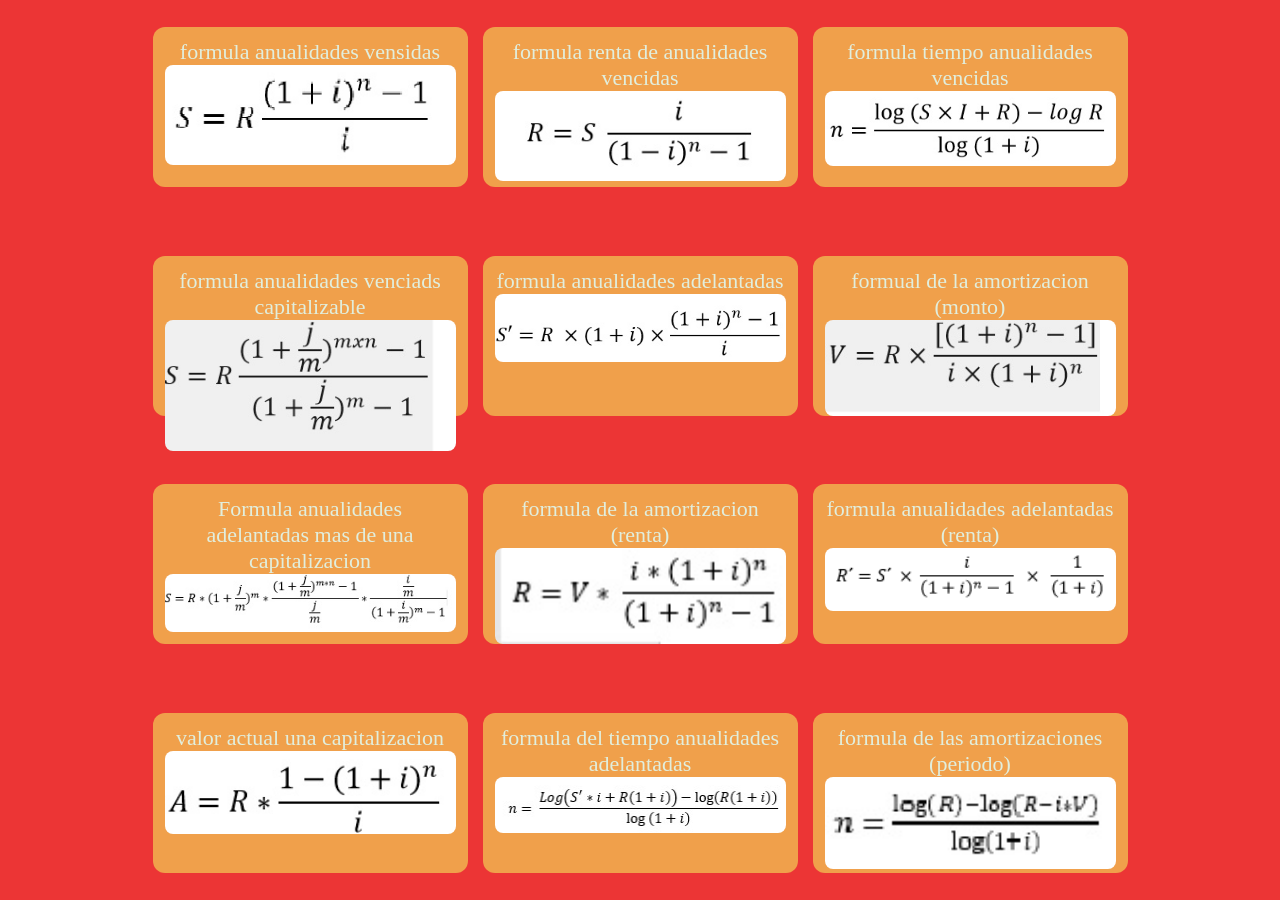
<file: index.html>
<!DOCTYPE html>
<html lang="en">
<head>
    <meta charset="UTF-8">
    <meta name="viewport" content="width=device-width, initial-scale=1.0">
    <title>calculadora de anualidades</title>
     <link rel="stylesheet" href="./css/style.css">
</head>

<body>
    <main>
        <div class="contenedor">
            <a href="./paginas/vencidas.html">
                formula anualidades vensidas 
                <img src="./imagenes/anualidades vencidas - copia (2).jpg" alt="formula anualidades vensidas">
            </a>
        </div>
        
        <div class="contenedor">
            <a href="./paginas/renta.html">
                formula renta de anualidades vencidas
                <img src="./imagenes/anualidades_vecidas.jpg" alt="formula de la renta">
            </a>
        </div>
        
        <div class="contenedor">
            <a href="./paginas/tiempo.html">
                formula tiempo anualidades vencidas
                <img src="./imagenes/tiempo-anualidaes-vencidas.jpg" alt="formula anualidades vensidas">
            </a>
        </div>
        
        <div class="contenedor">
            <a href="./paginas/valor-actual.html">
                formula anualidades venciads capitalizable 
                <img src="./imagenes/valor-actual.jpg" alt="formula anualidades vensidas">
            </a>
        </div>
        
        <div class="contenedor">
            <a href="./paginas/delantadas.html">
                formula anualidades adelantadas
                <img src="./imagenes/anualidades_adelantadas.jpg" alt="formula anualidades vensidas">
            </a>
        </div>
        
        <div class="contenedor">
            <a href="./paginas/amortizaciones.html">
                formual de la amortizacion (monto)
                <img src="./imagenes/amortisaciones.jpg" alt="formula anualidades vensidas">
            </a>
        </div>

        <div class="contenedor">
            <a href="./paginas/f-a-a-masdeunacapitalizacion.html">
                Formula anualidades adelantadas mas de una capitalizacion 
                <img src="./imagenes/formula de anualidades adelantadas mas de una capitalizacion.jpg" alt="formula anualidades vensidas">
            </a>
        </div>
        <div class="contenedor">
            <a href="./paginas/for-g-monto.html">
                formula de la amortizacion (renta)
                <img src="./imagenes/formula amortizaciones (renta).jpg" alt="formula anualidades vensidas">
            </a>
        </div>
        <div class="contenedor">
            <a href="./paginas/for-adel-rent.html">
                formula anualidades adelantadas (renta)
                <img src="./imagenes/for-anual-adel-(reanta).jpg" alt="formula anualidades vensidas">
            </a>
        </div>
        <div class="contenedor">
            <a href="./paginas/for-val-actual.html">
                valor actual una capitalizacion
                <img src="./imagenes/valor actual sola una capitalizacion1.jpg" alt="formula anualidades vensidas">
            </a>
        </div>    
            <div class="contenedor">
                <a href="./paginas/for-del-tiem-a-adel.html">
                    formula del tiempo anualidades adelantadas
                    <img src="./imagenes/formula del tiempo anualidades adelantadas31.jpg" alt="formula anualidades vensidas">
                </a>
        </div>
        <div class="contenedor">
            <a href="./paginas/fo-amor-(periodo).html">
                formula de las amortizaciones (periodo)
                <img src="./imagenes/formula dde la amortizacion (periodo).jpg" alt="formula anualidades vensidas">
            </a>
    </div>
        
    </main>
</body>
</html>
</file>
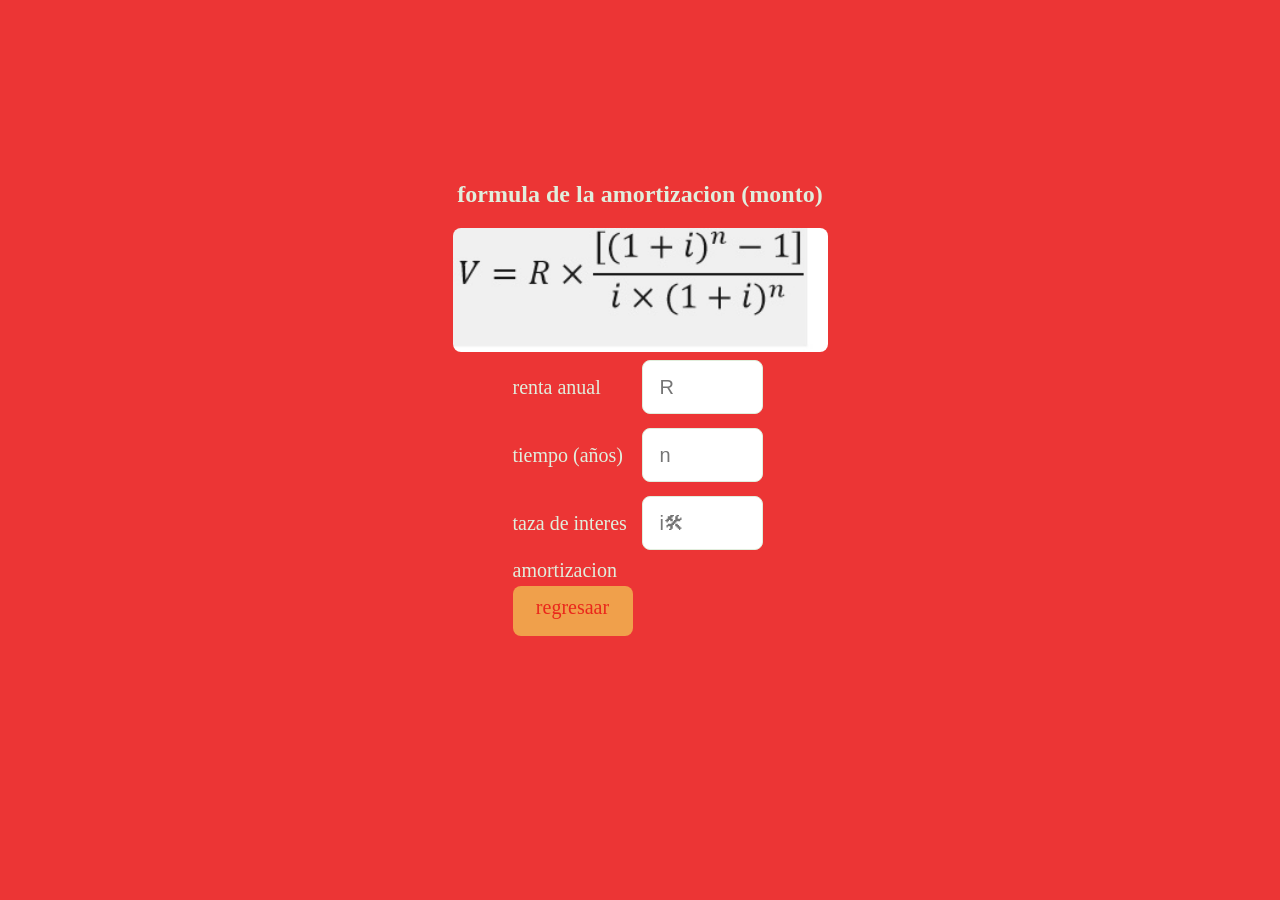
<file: paginas/amortizaciones.html>
<!DOCTYPE html>
<html lang="en">
<head>
    <meta charset="UTF-8">
    <meta name="viewport" content="width=device-width, initial-scale=1.0">
    <title>formula de las anualidades vencidas</title>
    <link rel="stylesheet" href="../css/style.css">
</head>

<body>
    <section>
        <h2>formula de la amortizacion (monto)</h2>
        <img src="../imagenes/amortisaciones.jpg" alt="amortizacion">
        <form name="amortizaciones" action="">
            <table>
                <tr>
                    <td>renta anual</td>
                    <td>
                        <input name="renta" placeholder="R" type="number">
                    </td>
                </tr>
                <tr>
                    <td>tiempo (años)</td>
                    <td>
                        <input name="tiempo" placeholder="n" type="number">
                    </td>
                </tr>
                <tr>
                    <td>taza de interes</td>
                    <td>
                        <input name="interes" placeholder="i🛠" type="number">
                    </td>
                </tr>
                <tr>
                    <td>amortizacion</td>
                    <td>
                        <p  id="amortizaciones" > </p>
                    </td>
                </tr>
                <tr>
                    <td>
                        <a class="boton-regresar" href="../index.html">regresaar</a>
                    </td>
                </tr>
            </table>
        </form>
    </section>

  <script src="../JavaScript/amortizaciones.js"></script>

</body>

</html>
</file>
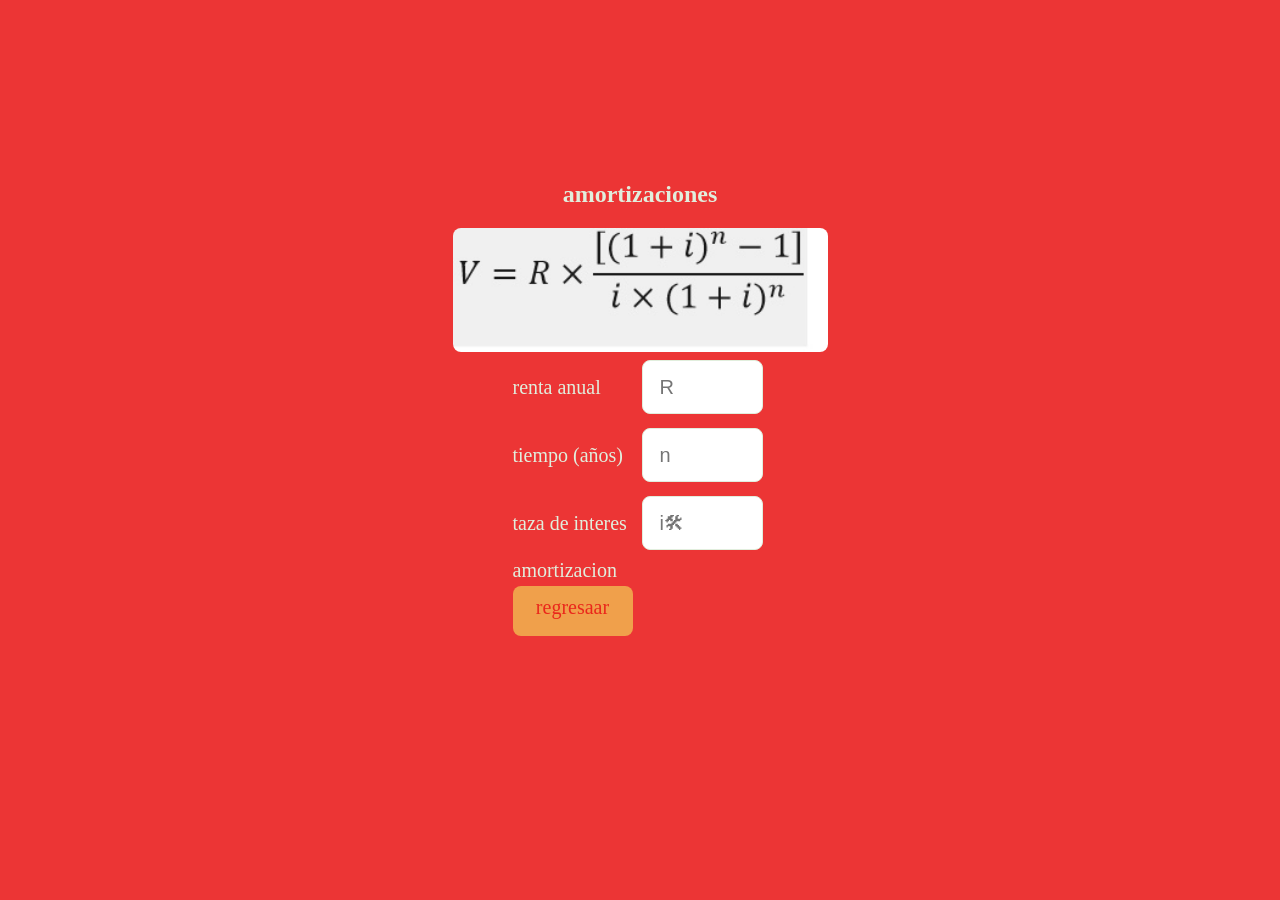
<file: paginas/cal-del-tiempo.html>
<!DOCTYPE html>
<html lang="en">
<head>
    <meta charset="UTF-8">
    <meta name="viewport" content="width=device-width, initial-scale=1.0">
    <title>formula de las anualidades vencidas</title>
    <link rel="stylesheet" href="../css/style.css">
</head>

<body>
    <section>
        <h2>amortizaciones</h2>
        <img src="../imagenes/amortisaciones.jpg" alt="amortizacion">
        <form name="amortizaciones" action="">
            <table>
                <tr>
                    <td>renta anual</td>
                    <td>
                        <input name="renta" placeholder="R" type="number">
                    </td>
                </tr>
                <tr>
                    <td>tiempo (años)</td>
                    <td>
                        <input name="tiempo" placeholder="n" type="number">
                    </td>
                </tr>
                <tr>
                    <td>taza de interes</td>
                    <td>
                        <input name="interes" placeholder="i🛠" type="number">
                    </td>
                </tr>
                <tr>
                    <td>amortizacion</td>
                    <td>
                        <p  id="amortizaciones" > </p>
                    </td>
                </tr>
                <tr>
                    <td>
                        <a class="boton-regresar" href="../index.html">regresaar</a>
                    </td>
                </tr>
            </table>
        </form>
    </section>

  <script src="../JavaScript/amortizaciones.js"></script>

</body>

</html>
</file>
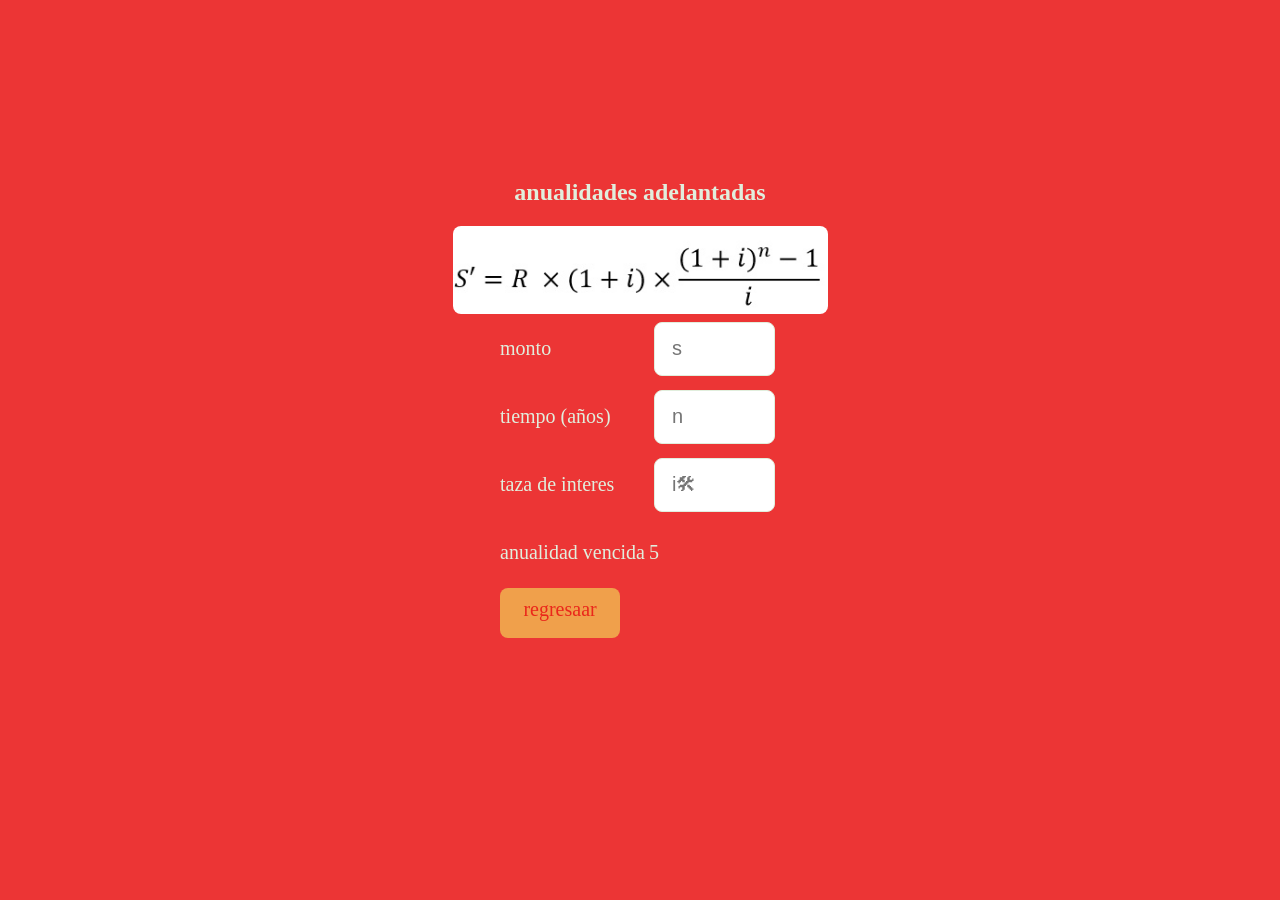
<file: paginas/delantadas.html>
<!DOCTYPE html>
<html lang="en">
<head>
    <meta charset="UTF-8">
    <meta name="viewport" content="width=device-width, initial-scale=1.0">
    <title>formula de las anualidades vencidas renta</title>
    <link rel="stylesheet" href="../css/style.css">
</head>

<body>
    <section>
        <h2>anualidades adelantadas</h2>
        <img src="../imagenes/anualidades_adelantadas.jpg" alt="formula de anualidades vencidas">
        <form name="adelantadas" action="">
            <table>
                <tr>
                    <td>monto</td>
                    <td>
                        <input name="renta" placeholder="s" type="number">
                    </td>
                </tr>
                <tr>
                    <td>tiempo (años)</td>
                    <td>
                        <input name="tiempo" placeholder="n" type="number">
                    </td>
                </tr>
                <tr>
                    <td>taza de interes</td>
                    <td>
                        <input name="interes" placeholder="i🛠" type="number">
                    </td>
                </tr>
                <tr>
                    <td>anualidad vencida</td>
                    <td>
                        <p  id="adelantadas" > 5 </p>
                    </td>
                </tr>
                <tr>
                    <td>
                        <a class="boton-regresar" href="../index.html">regresaar</a>
                    </td>
                </tr>
            </table>
        </form>
    </section>

  <script src="../JavaScript/adelantadas.js"></script>

</body>

</html>
</file>
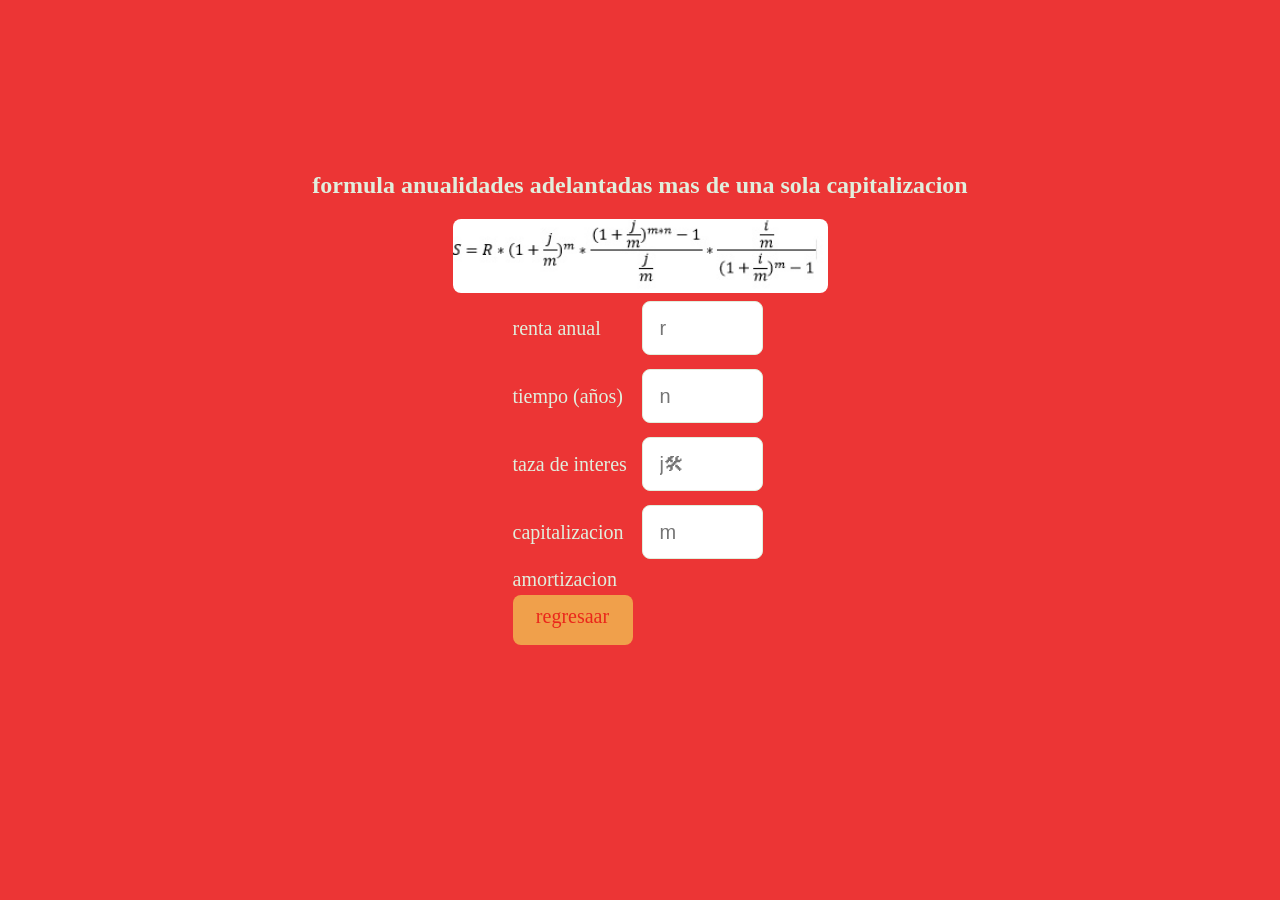
<file: paginas/f-a-a-masdeunacapitalizacion.html>
<!DOCTYPE html>
<html lang="en">
<head>
    <meta charset="UTF-8">
    <meta name="viewport" content="width=device-width, initial-scale=1.0">
    <title>formula de las anualidades vencidas</title>
    <link rel="stylesheet" href="../css/style.css">
</head>

<body>
    <section>
        <h2>formula anualidades adelantadas mas de una sola capitalizacion</h2>
        <img src="../imagenes/formula de anualidades adelantadas mas de una capitalizacion.jpg" alt="amortizacion">
        <form name="anualidadesadelantadas" action="">
            <table>
                <tr>
                    <td>renta anual</td>
                    <td>
                        <input name="renta" placeholder="r" type="number">
                    </td>
                </tr>
                <tr>
                    <td>tiempo (años)</td>
                    <td>
                        <input name="tiempo" placeholder="n" type="number">
                    </td>
                </tr>
                <tr>
                    <td>taza de interes</td>
                    <td>
                        <input name="interes" placeholder="j🛠" type="number">
                    </td>
                </tr>
                <tr>
                    <td>capitalizacion</td>
                    <td>
                        <input name="capitalizacion" placeholder="m" type="number">
                    </td>
                </tr>
                <tr>
                    <td>amortizacion</td>
                    <td>
                        <p  id="anualidades_adelantadas" > </p>
                    </td>
                </tr>
                <tr>
                    <td>
                        <a class="boton-regresar" href="../index.html">regresaar</a>
                    </td>
                </tr>
            </table>
        </form>
    </section>

  <script src="../JavaScript/f-a-a-masdeunacapitalizacon.js"></script>

</body>

</html>
</file>
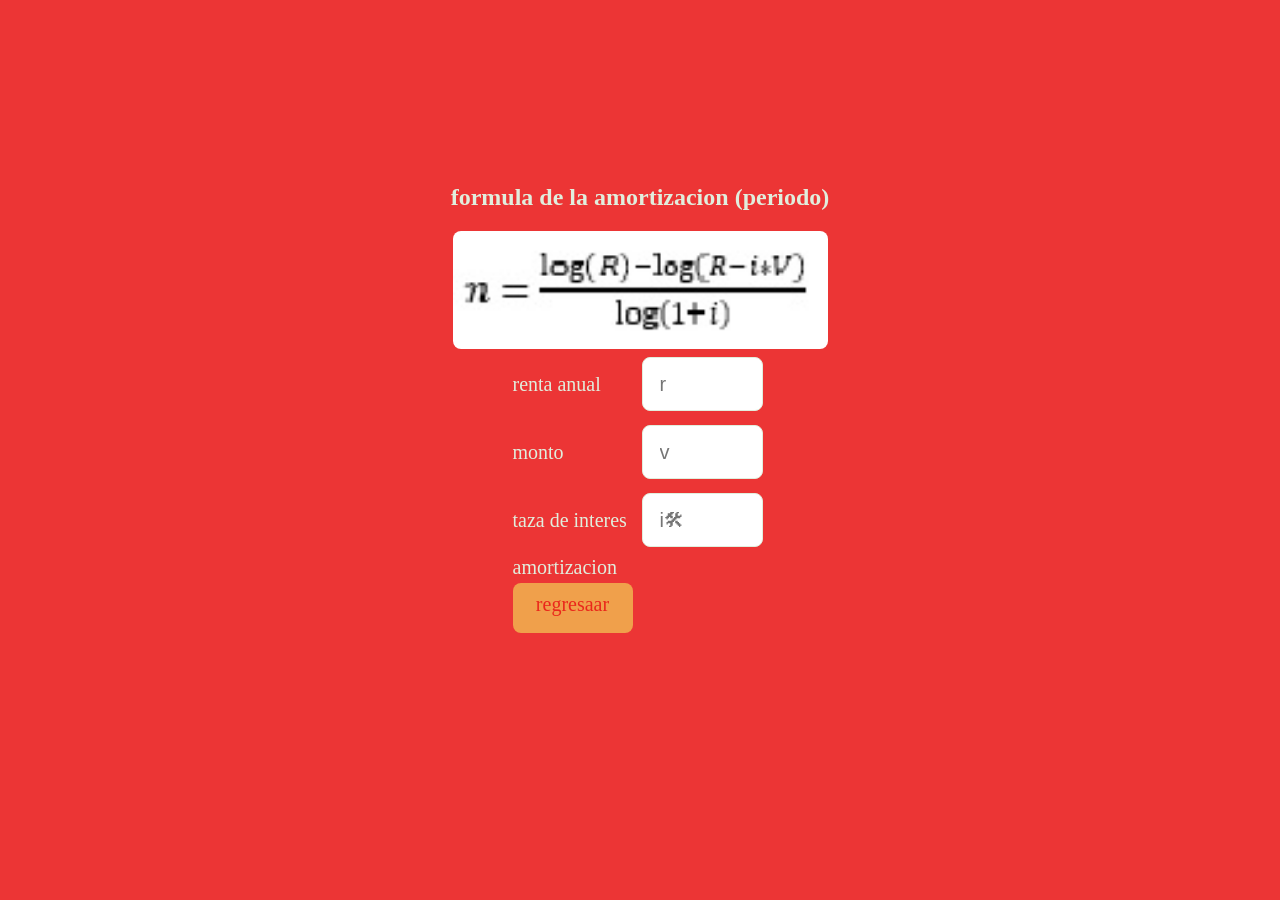
<file: paginas/fo-amor-(periodo).html>
<!DOCTYPE html>
<html lang="en">
<head>
    <meta charset="UTF-8">
    <meta name="viewport" content="width=device-width, initial-scale=1.0">
    <title>formula de las anualidades vencidas</title>
    <link rel="stylesheet" href="../css/style.css">
</head>

<body>
    <section>
        <h2>formula de la amortizacion (periodo)</h2>
        <img src="../imagenes/formula dde la amortizacion (periodo).jpg" alt="periodo">
        <form name="periodo" action="">
            <table>
                <tr>
                    <td>renta anual</td>
                    <td>
                        <input name="renta" placeholder="r" type="number">
                    </td>
                </tr>
                <tr>
                    <td>monto</td>
                    <td>
                        <input name="monto" placeholder="v" type="number">
                    </td>
                </tr>
              
                <tr>
                    <td>taza de interes</td>
                    <td>
                        <input name="interes" placeholder="i🛠" type="number">
                    </td>
                </tr>
                <tr>
                    <td>amortizacion</td>
                    <td>
                        <p  id="periodo" > </p>
                    </td>
                </tr>
                <tr>
                    <td>
                        <a class="boton-regresar" href="../index.html">regresaar</a>
                    </td>
                </tr>
            </table>
        </form>
    </section>

  <script src="../JavaScript/for-de-periodo.js"></script>

</body>

</html>
</file>
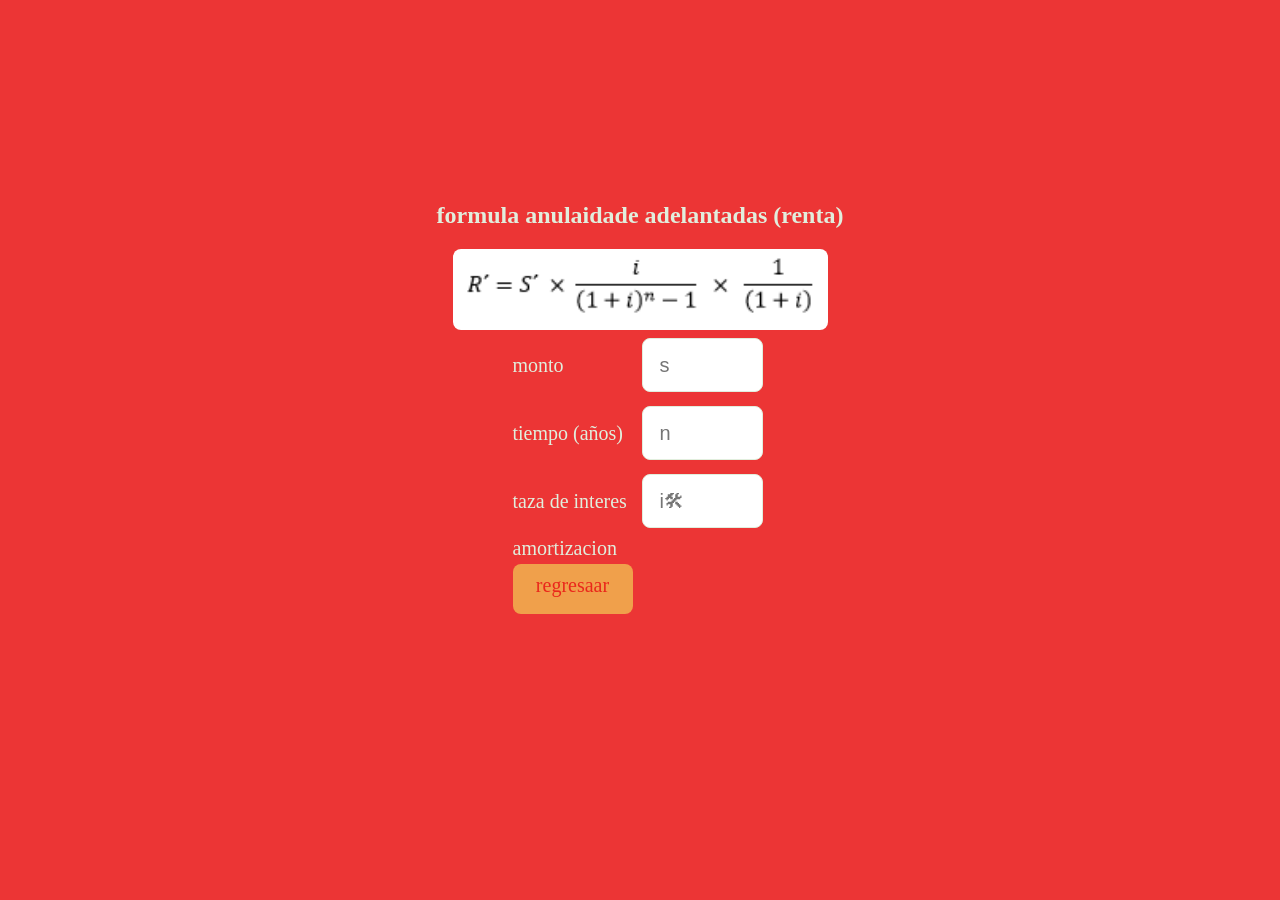
<file: paginas/for-adel-rent.html>
<!DOCTYPE html>
<html lang="en">
<head>
    <meta charset="UTF-8">
    <meta name="viewport" content="width=device-width, initial-scale=1.0">
    <title>formula de las anualidades vencidas</title>
    <link rel="stylesheet" href="../css/style.css">
</head>

<body>
    <section>
        <h2>formula anulaidade adelantadas (renta)</h2>
        <img src="../imagenes/for-anual-adel-(reanta).jpg" alt="amortizacion">
        <form name="rentaanual" action="">
            <table>
                <tr>
                    <td>monto</td>
                    <td>
                        <input name="monto" placeholder="s" type="number">
                    </td>
                </tr>
                <tr>
                    <td>tiempo (años)</td>
                    <td>
                        <input name="tiempo" placeholder="n" type="number">
                    </td>
                </tr>
                <tr>
                    <td>taza de interes</td>
                    <td>
                        <input name="interes" placeholder="i🛠" type="number">
                    </td>
                </tr>
                <tr>
                    <td>amortizacion</td>
                    <td>
                        <p  id="rentaanual" > </p>
                    </td>
                </tr>
                <tr>
                    <td>
                        <a class="boton-regresar" href="../index.html">regresaar</a>
                    </td>
                </tr>
            </table>
        </form>
    </section>

  <script src="../JavaScript/For-an-adel-rent.js"></script>

</body>

</html>
</file>
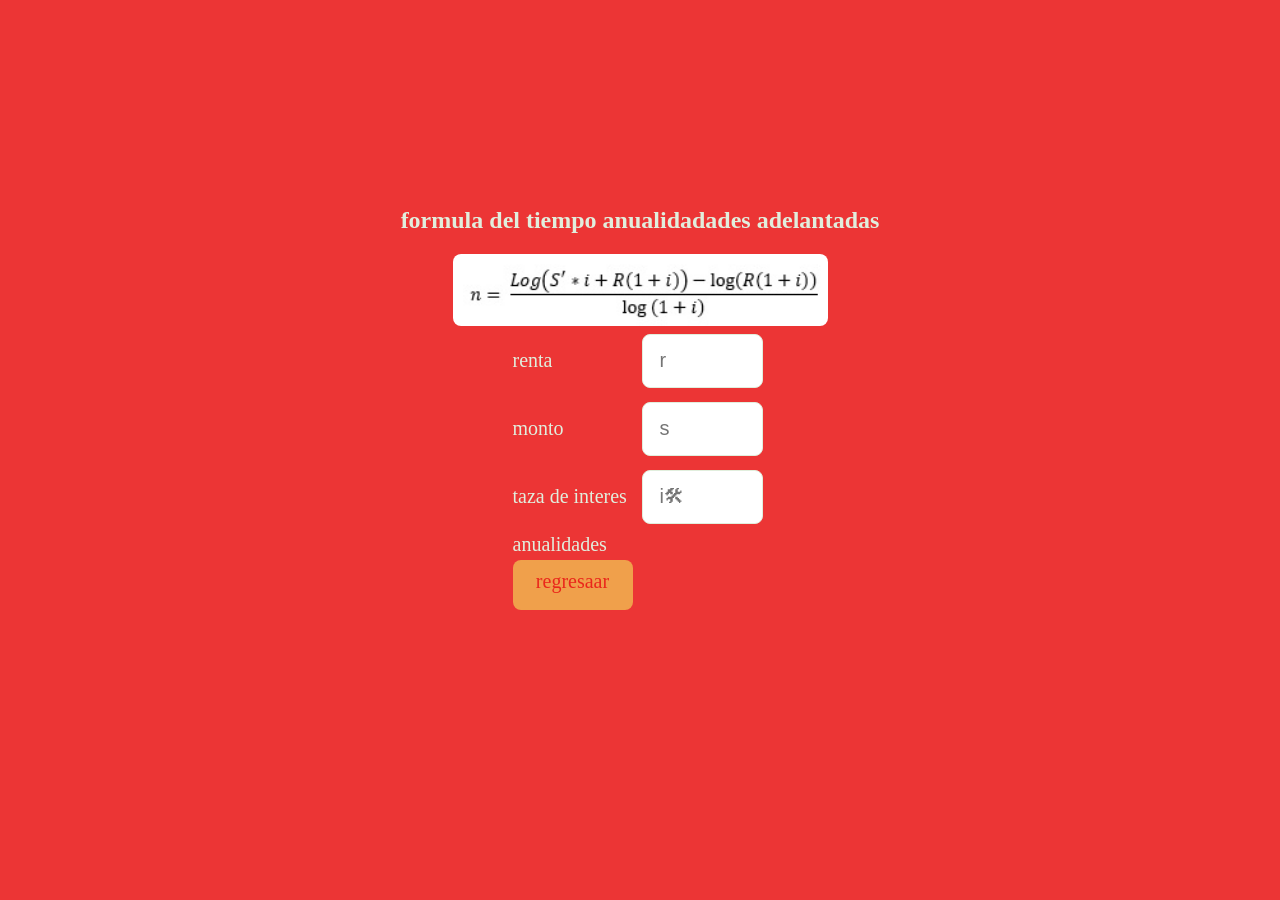
<file: paginas/for-del-tiem-a-adel.html>
<!DOCTYPE html>
<html lang="en">
<head>
    <meta charset="UTF-8">
    <meta name="viewport" content="width=device-width, initial-scale=1.0">
    <title>formula de las anualidades vencidas</title>
    <link rel="stylesheet" href="../css/style.css">
</head>

<body>
    <section>
        <h2>formula del tiempo anualidadades adelantadas</h2>
        <img src="../imagenes/formula del tiempo anualidades adelantadas31.jpg" alt="amortizacion">
        <form name="fordeltiemanuladel" action="">
            <table>
                <tr>
                    <td>renta</td>
                    <td>
                        <input name="renta" placeholder="r" type="number">
                    </td>
                </tr>
                <tr>
                    <td>monto</td>
                    <td>
                        <input name="monto" placeholder="s" type="number">
                    </td>
                </tr>
               
                <tr>
                    <td>taza de interes</td>
                    <td>
                        <input name="interes" placeholder="i🛠" type="number">
                    </td>
                </tr>
                <tr>
                    <td>anualidades</td>
                    <td>
                        <p  id="fordeltiemanuladel" > </p>
                    </td>
                </tr>
                <tr>
                    <td>
                        <a class="boton-regresar" href="../index.html">regresaar</a>
                    </td>
                </tr>
            </table>
        </form>
    </section>

  <script src="../JavaScript/fordeltiemanuadel.js"></script>

</body>

</html>
</file>
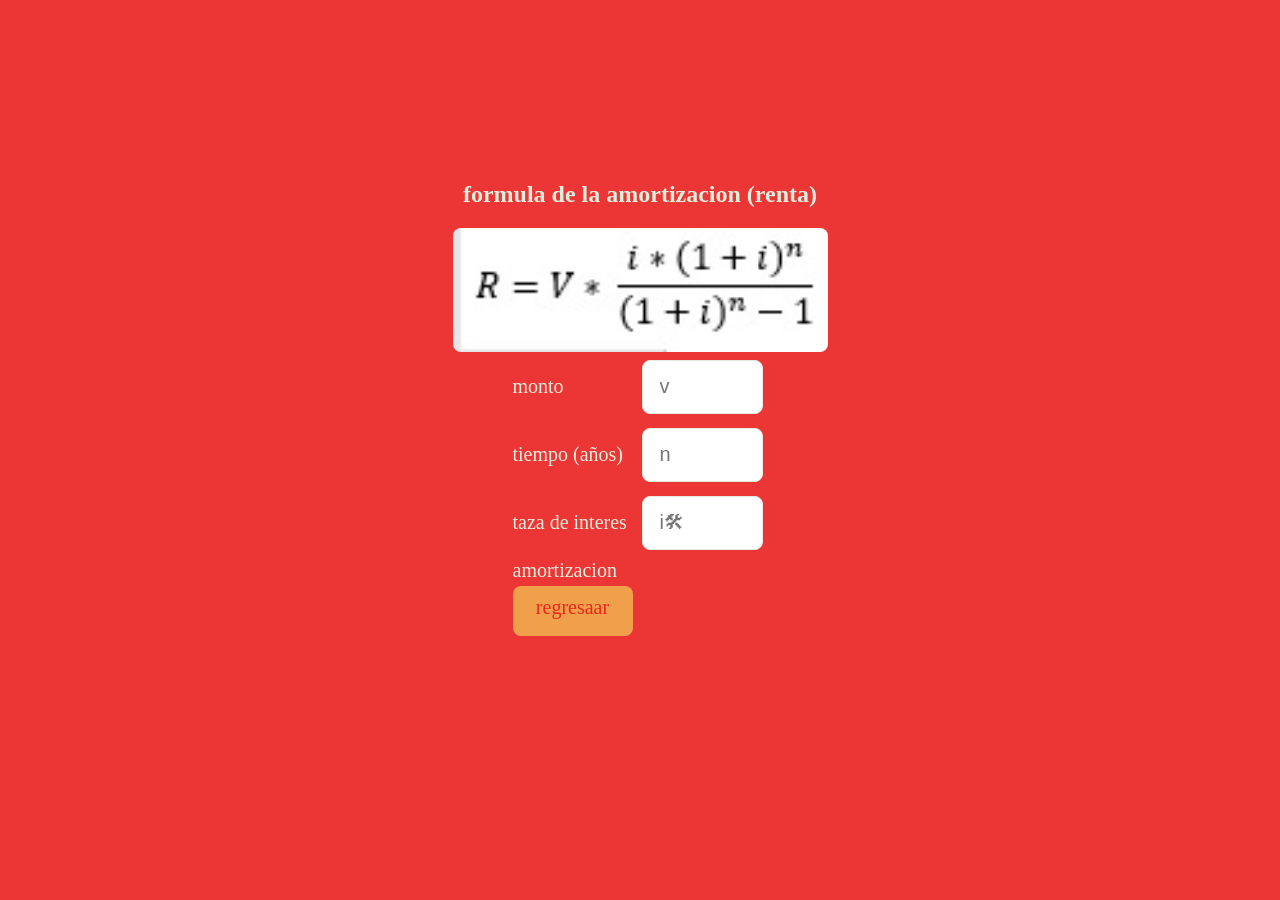
<file: paginas/for-g-monto.html>
<!DOCTYPE html>
<html lang="en">
<head>
    <meta charset="UTF-8">
    <meta name="viewport" content="width=device-width, initial-scale=1.0">
    <title>formula de las anualidades vencidas</title>
    <link rel="stylesheet" href="../css/style.css">
</head>

<body>
    <section>
        <h2>formula de la amortizacion (renta)</h2>
        <img src="../imagenes/formula amortizaciones (renta).jpg" alt="gennermonto">
        <form name="gennermonto" action="">
            <table>
                <tr>
                    <td>monto</td>
                    <td>
                        <input name="monto" placeholder="v" type="number">
                    </td>
                </tr>
                <tr>
                    <td>tiempo (años)</td>
                    <td>
                        <input name="tiempo" placeholder="n" type="number">
                    </td>
                </tr>
                <tr>
                    <td>taza de interes</td>
                    <td>
                        <input name="interes" placeholder="i🛠" type="number">
                    </td>
                </tr>
               
                <tr>
                    <td>amortizacion</td>
                    <td>
                        <p  id="gennermonto" > </p>
                    </td>
                </tr>
                <tr>
                    <td>
                        <a class="boton-regresar" href="../index.html">regresaar</a>
                    </td>
                </tr>
            </table>
        </form>
    </section>

  <script src="../JavaScript/for-g-monto.js"></script>

</body>

</html>
</file>
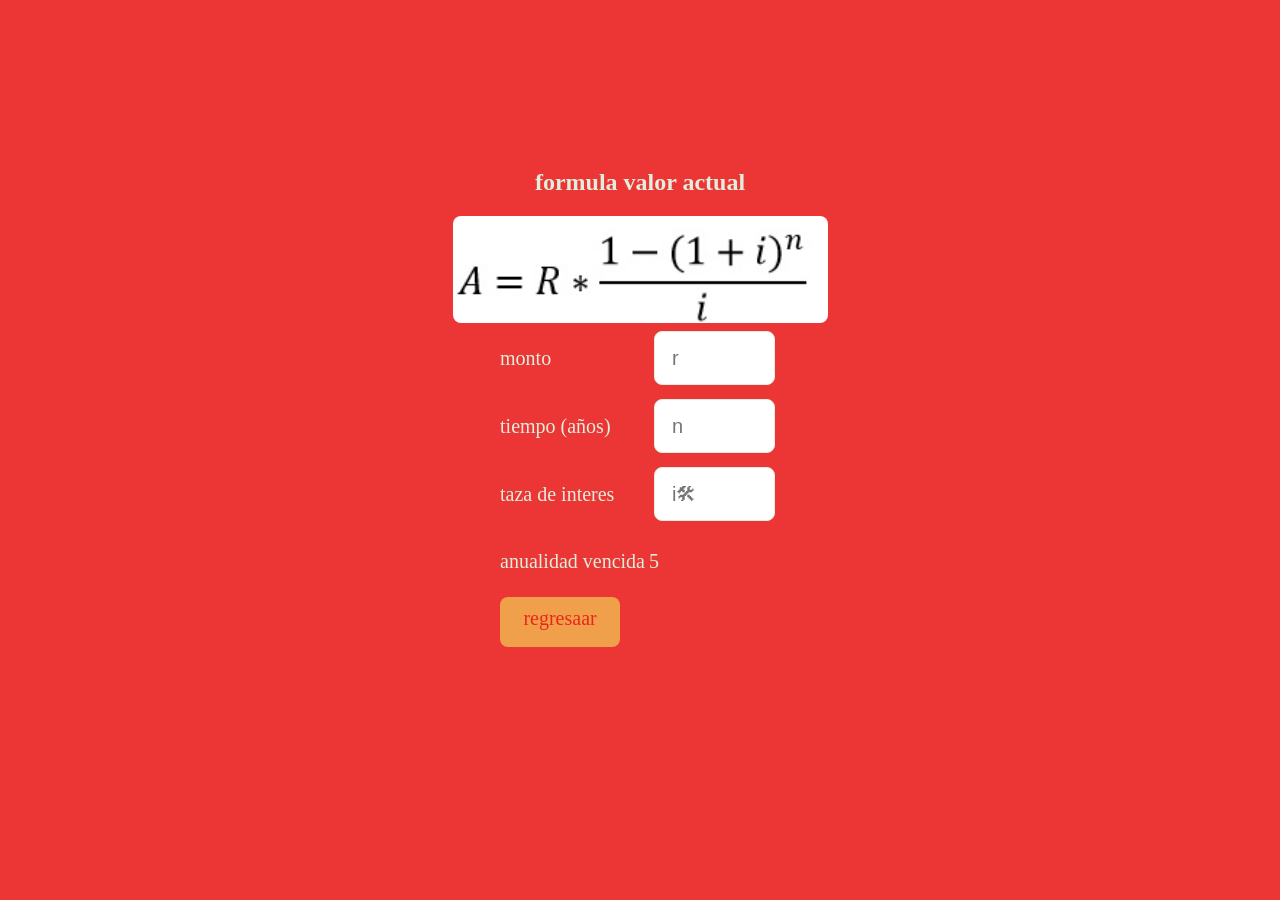
<file: paginas/for-val-actual.html>
<!DOCTYPE html>
<html lang="en">
<head>
    <meta charset="UTF-8">
    <meta name="viewport" content="width=device-width, initial-scale=1.0">
    <title>formula de las anualidades vencidas renta</title>
    <link rel="stylesheet" href="../css/style.css">
</head>

<body>
    <section>
        <h2>formula valor actual</h2>
        <img src="../imagenes/valor actual sola una capitalizacion1.jpg" alt="valor">
        <form name="valactcapti" action="">
            <table>
                <tr>
                    <td>monto</td>
                    <td>
                        <input name="renta" placeholder="r" type="number">
                    </td>
                </tr>
                <tr>
                    <td>tiempo (años)</td>
                    <td>
                        <input name="tiempo" placeholder="n" type="number">
                    </td>
                </tr>
                <tr>
                    <td>taza de interes</td>
                    <td>
                        <input name="interes" placeholder="i🛠" type="number">
                    </td>
                </tr>
            </tr>
                <tr>
                    <td>anualidad vencida</td>
                    <td>
                        <p  id="val-act-capti" > 5 </p>
                    </td>
                </tr>
                <tr>
                    <td>
                        <a class="boton-regresar" href="../index.html">regresaar</a>
                    </td>
                </tr>
            </table>
        </form>
    </section>

  <script src="../JavaScript/val-act-capti.js"></script>

</body>

</html>
</file>
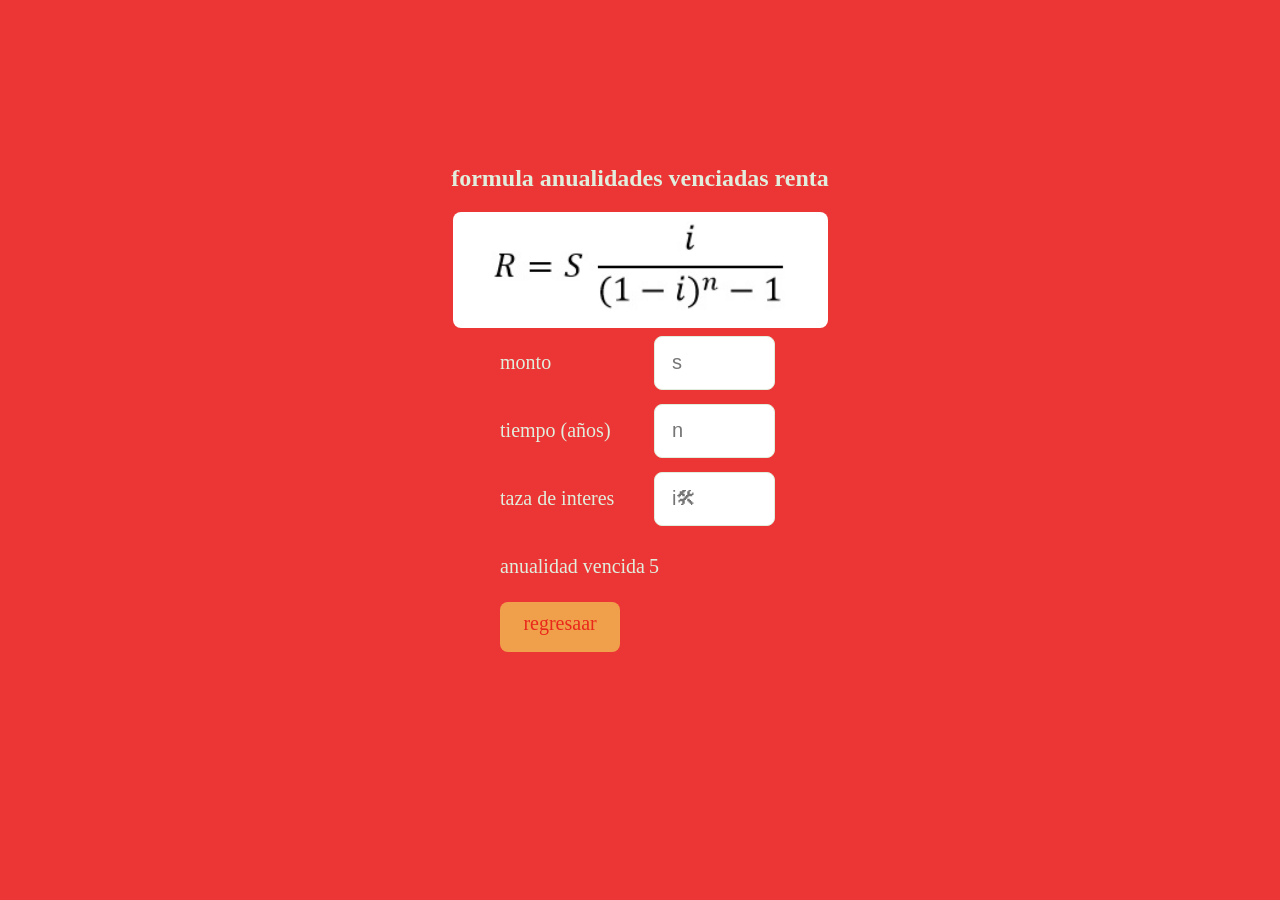
<file: paginas/renta.html>
<!DOCTYPE html>
<html lang="en">
<head>
    <meta charset="UTF-8">
    <meta name="viewport" content="width=device-width, initial-scale=1.0">
    <title>formula de las anualidades vencidas renta</title>
    <link rel="stylesheet" href="../css/style.css">
</head>

<body>
    <section>
        <h2>formula anualidades venciadas renta</h2>
        <img src="../imagenes/anualidades_vecidas.jpg" alt="venciadasrenta">
        <form name="venciadasrenta" action="">
            <table>
                <tr>
                    <td>monto</td>
                    <td>
                        <input name="monto" placeholder="s" type="number">
                    </td>
                </tr>
                <tr>
                    <td>tiempo (años)</td>
                    <td>
                        <input name="tiempo" placeholder="n" type="number">
                    </td>
                </tr>
                <tr>
                    <td>taza de interes</td>
                    <td>
                        <input name="interes" placeholder="i🛠" type="number">
                    </td>
                </tr>
                <tr>
                    <td>anualidad vencida</td>
                    <td>
                        <p  id="venciadasrenta" > 5 </p>
                    </td>
                </tr>
                <tr>
                    <td>
                        <a class="boton-regresar" href="../index.html">regresaar</a>
                    </td>
                </tr>
            </table>
        </form>
    </section>

  <script src="../JavaScript/renta.js"></script>

</body>

</html>
</file>
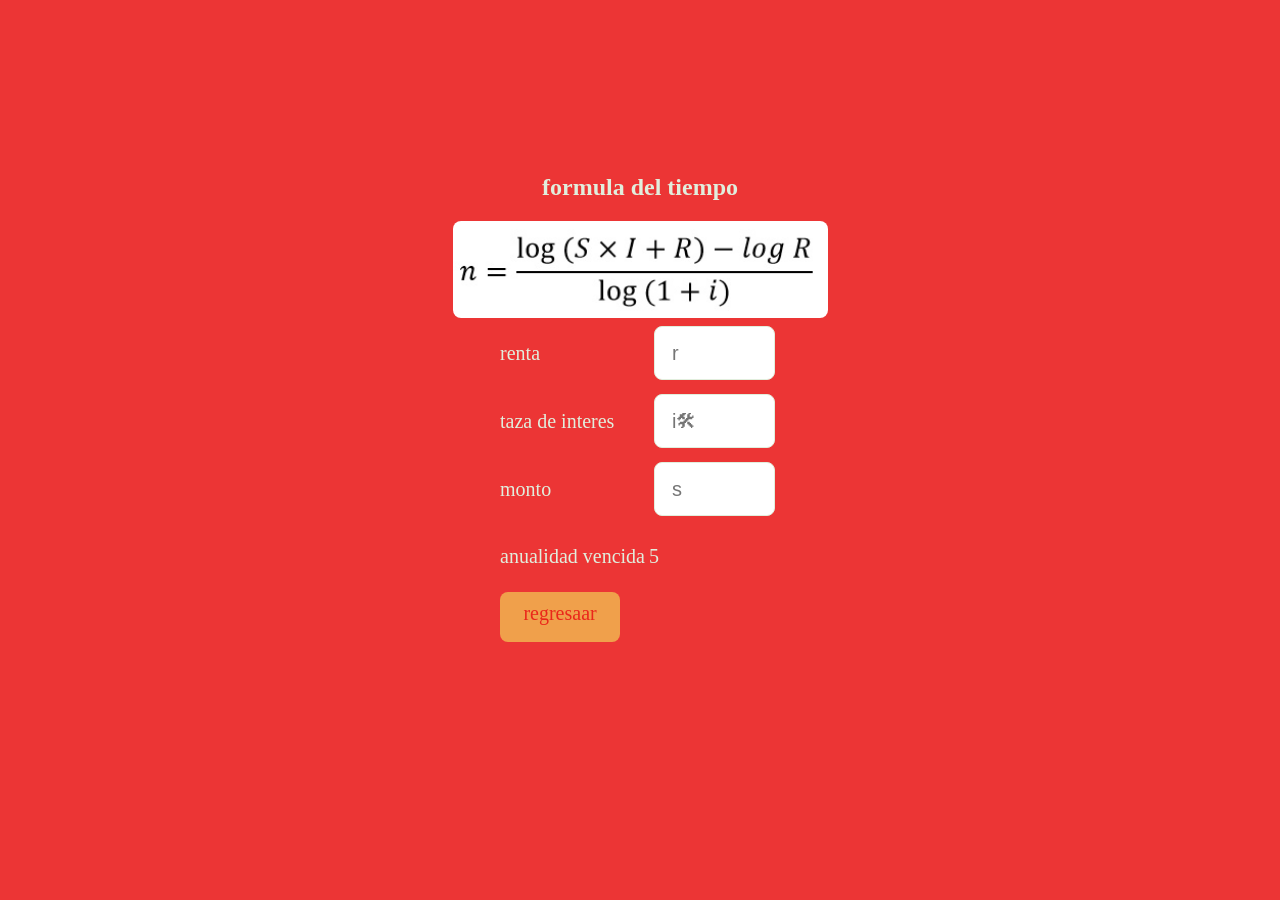
<file: paginas/tiempo.html>
<!DOCTYPE html>
<html lang="en">
<head>
    <meta charset="UTF-8">
    <meta name="viewport" content="width=device-width, initial-scale=1.0">
    <title>formula de las anualidades vencidas renta</title>
    <link rel="stylesheet" href="../css/style.css">
</head>

<body>
    <section>
        <h2>formula del tiempo</h2>
        <img src="../imagenes/tiempo-anualidaes-vencidas.jpg" alt="tiemporeantas">
        <form name="tiemporeantas" action="">
            <table>
                <tr>
                    <td>renta</td>
                    <td>
                        <input name="renta" placeholder="r" type="number">
                    </td>
                </tr>
               
                <tr>
                    <td>taza de interes</td>
                    <td>
                        <input name="interes" placeholder="i🛠" type="number">
                    </td>
                </tr>
                <tr>
                    <td>monto</td>
                    <td>
                        <input name="monto" placeholder="s" type="number">
                    </td>
                </tr>
                <tr>
                    <td>anualidad vencida</td>
                    <td>
                        <p  id="tiemporenta" > 5 </p>
                    </td>
                </tr>
                <tr>
                    <td>
                        <a class="boton-regresar" href="../index.html">regresaar</a>
                    </td>
                </tr>
            </table>
        </form>
    </section>

  <script src="../JavaScript/tiempo.js"></script>

</body>

</html>
</file>
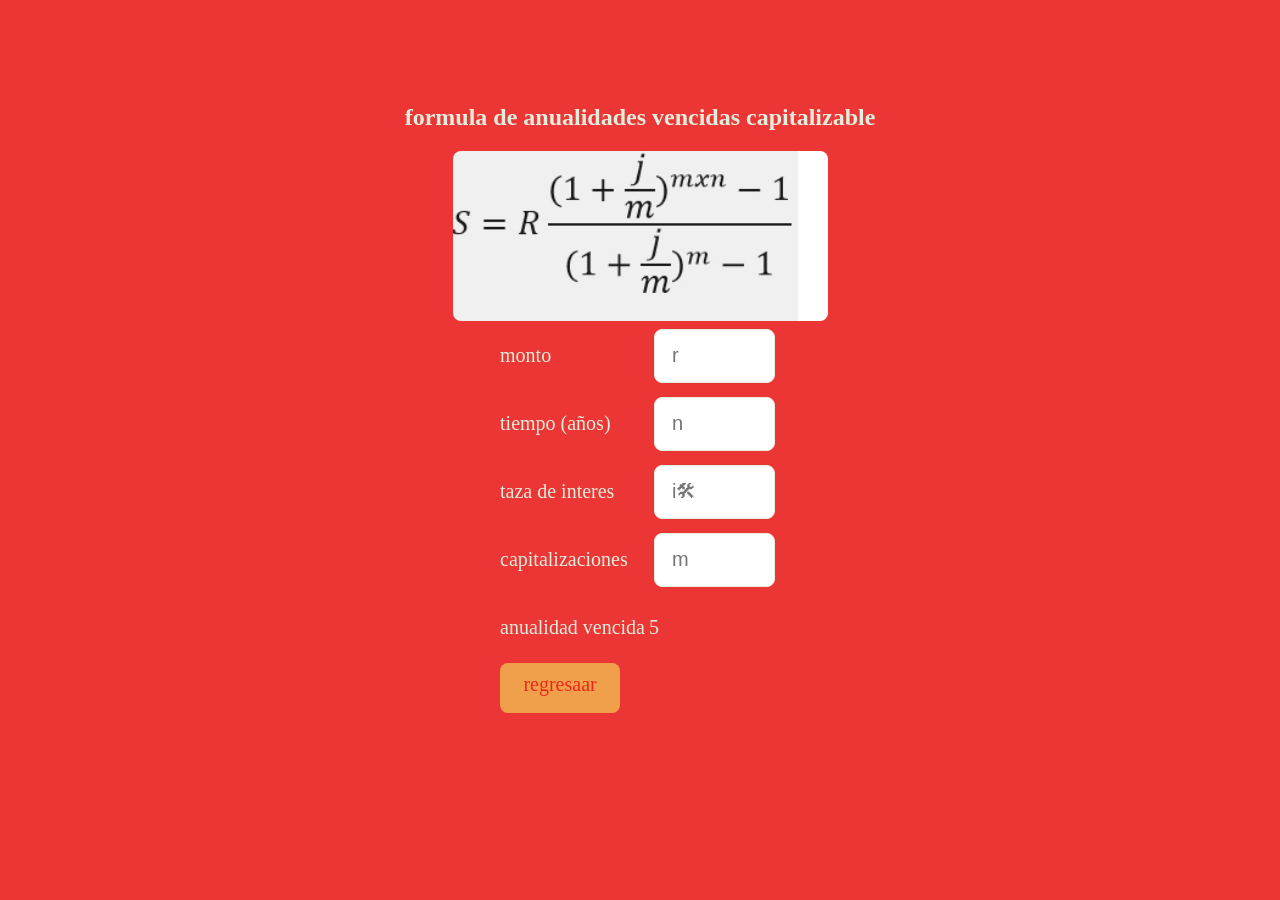
<file: paginas/valor-actual.html>
<!DOCTYPE html>
<html lang="en">
<head>
    <meta charset="UTF-8">
    <meta name="viewport" content="width=device-width, initial-scale=1.0">
    <title>formula de las anualidades vencidas renta</title>
    <link rel="stylesheet" href="../css/style.css">
</head>

<body>
    <section>
        <h2>formula de anualidades vencidas capitalizable</h2>
        <img src="../imagenes/valor-actual.jpg" alt="valor">
        <form name="valoractual" action="">
            <table>
                <tr>
                    <td>monto</td>
                    <td>
                        <input name="renta" placeholder="r" type="number">
                    </td>
                </tr>
                <tr>
                    <td>tiempo (años)</td>
                    <td>
                        <input name="tiempo" placeholder="n" type="number">
                    </td>
                </tr>
                <tr>
                    <td>taza de interes</td>
                    <td>
                        <input name="interes" placeholder="i🛠" type="number">
                    </td>
                </tr>
            </tr>
            <tr>
                <td>capitalizaciones</td>
                <td>
                    <input name="capitalizaciones" placeholder="m" type="number">
                </td>
            </tr>
                <tr>
                    <td>anualidad vencida</td>
                    <td>
                        <p  id="valoresactual" > 5 </p>
                    </td>
                </tr>
                <tr>
                    <td>
                        <a class="boton-regresar" href="../index.html">regresaar</a>
                    </td>
                </tr>
            </table>
        </form>
    </section>

  <script src="../JavaScript/valor-actual.js"></script>

</body>

</html>
</file>
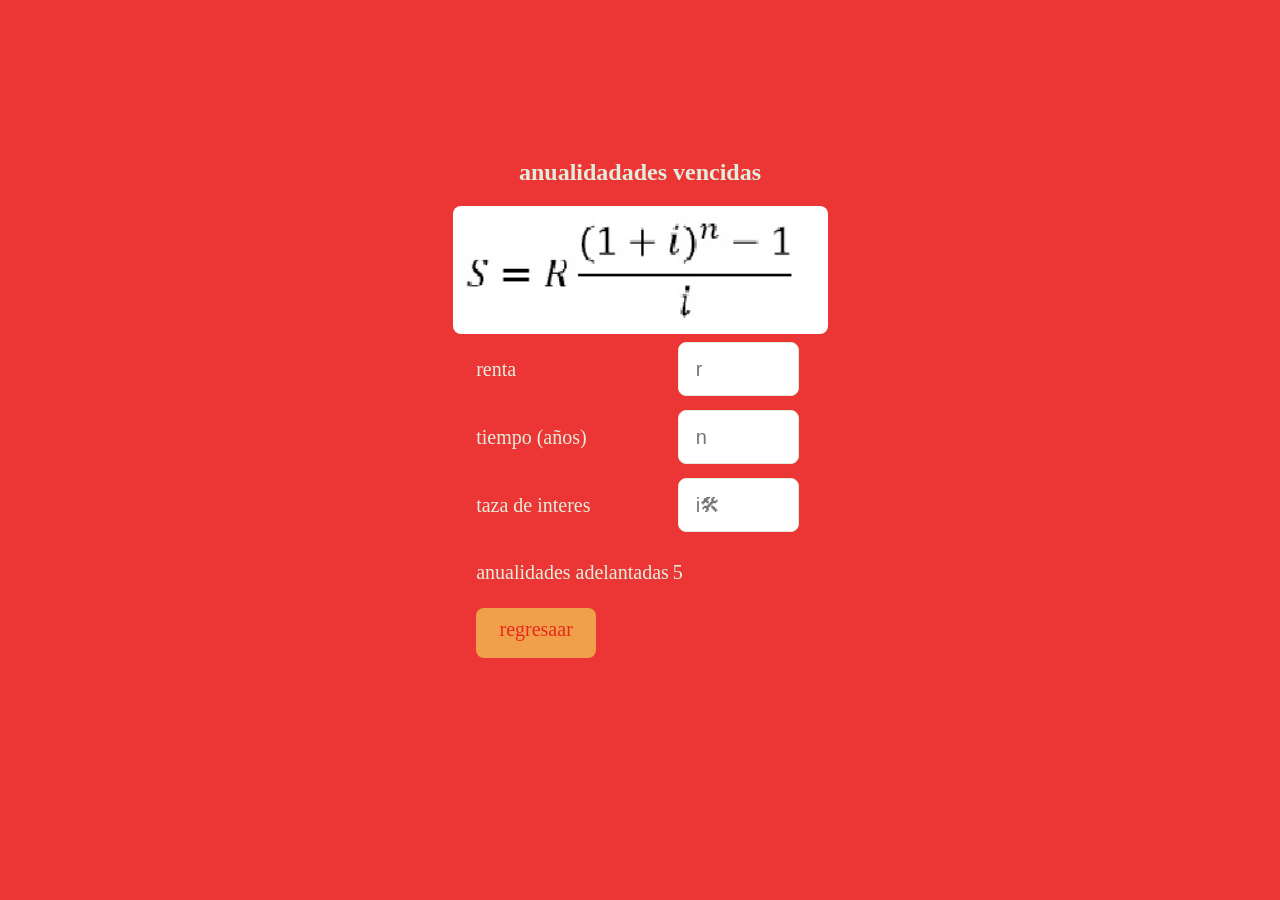
<file: paginas/vencidas.html>
<!DOCTYPE html>
<html lang="en">
<head>
    <meta charset="UTF-8">
    <meta name="viewport" content="width=device-width, initial-scale=1.0">
    <title>formula de las anualidades vencidas renta</title>
    <link rel="stylesheet" href="../css/style.css">
</head>

<body>
    <section>
        <h2>anualidadades vencidas</h2>
        <img src="../imagenes/anualidades vencidas - copia (2).jpg" alt="anualidades_adelantadas">
        <form name="vencidas" action="">
            <table>
                <tr>
                    <td>renta</td>
                    <td>
                        <input name="renta" placeholder="r" type="number">
                    </td>
                </tr>
                <tr>
                    <td>tiempo (años)</td>
                    <td>
                        <input name="tiempo" placeholder="n" type="number">
                    </td>
                </tr>
                <tr>
                    <td>taza de interes</td>
                    <td>
                        <input name="interes" placeholder="i🛠" type="number">
                    </td>
                </tr>
                <tr>
                    <td>anualidades adelantadas</td>
                    <td>
                        <p  id="vencidas" > 5 </p>
                    </td>
                </tr>
                <tr>
                    <td>
                        <a class="boton-regresar" href="../index.html">regresaar</a>
                    </td>
                </tr>
            </table>
        </form>
    </section>

  <script src="../JavaScript/vencidas.js"></script>

</body>

</html>
</file>
<file: css/style.css>
:root{
    --fondo:#e91313da;
    --primario: #f0a04b;
    --FUENTE: #e1eedd;
    --fuente-claro: #FEFBE9;

}

body{
    background-color: var(--fondo) ;
    margin: 0;
    padding: 0;

}
main{
    height: 100vh;
    display: flex;
    justify-content: center;
    align-items: center;
    flex-wrap: wrap;
    gap: 15px;

}
.contenedor{
    width: 315px;
    height: 160px;
    background-color: var(--primario);
    border: 7px;
    padding: 12px;
    box-sizing: border-box;
    text-align: center;
    border-radius: 12px;

}
.contenedor a {
    color: var(--FUENTE);
    font-size: 22px;
    text-decoration: none;
    
}

.contenedor:hover{
    box-shadow: 5px 5px 50px var(--fuente-claro);
}


.contenedor a img{
    width: 100%;
    border-radius: 8px;

}

section{
    width: 100vw;
    height: 100ch;
    display: flex;
    flex-direction: column;
    align-items: center;
    justify-content: center;

}
section img{
    width: 375px;
    border-radius: 8px;

}
h2{
    color: var(--FUENTE);
}
form{
    color: var(--FUENTE);
    font-size: 20px;
}
input{
    width: 100px;
    height: 50px;
    border: 1px solid var(--FUENTE);
    border-radius: 8px;
    font-size: 20px;
    padding-left: 17px;
    margin: 5px;
}
#res-anualidades-vencidas{
    width: 120px;
    height: 50px;
    border: 1px solid var(--FUENTE);
    border-radius: 8px;
    font-size: 20px;
    padding-left: 17px;
    margin: 5px 0 0 5px ;
    text-align: center;
    padding-top: 10px;
    box-sizing: border-box;
    background-color: var(--FUENTE);
    color: var(--fondo);
    
    
}
input:focus{
    outline: 5px solid var(--primario);
    
}
.boton-regresar{
    display: block;
     width: 120px;
     height: 50px;
     background-color: var(--primario);
     border-radius: 8px;
     text-align: center;
     padding-top: 10px;
     box-sizing: border-box;
     color: var(--fondo);
     text-decoration: none;


}

.boton-regresar:hover{
    box-shadow: 5px 5px 50px var(--fuente-claro);    
}
</file>
